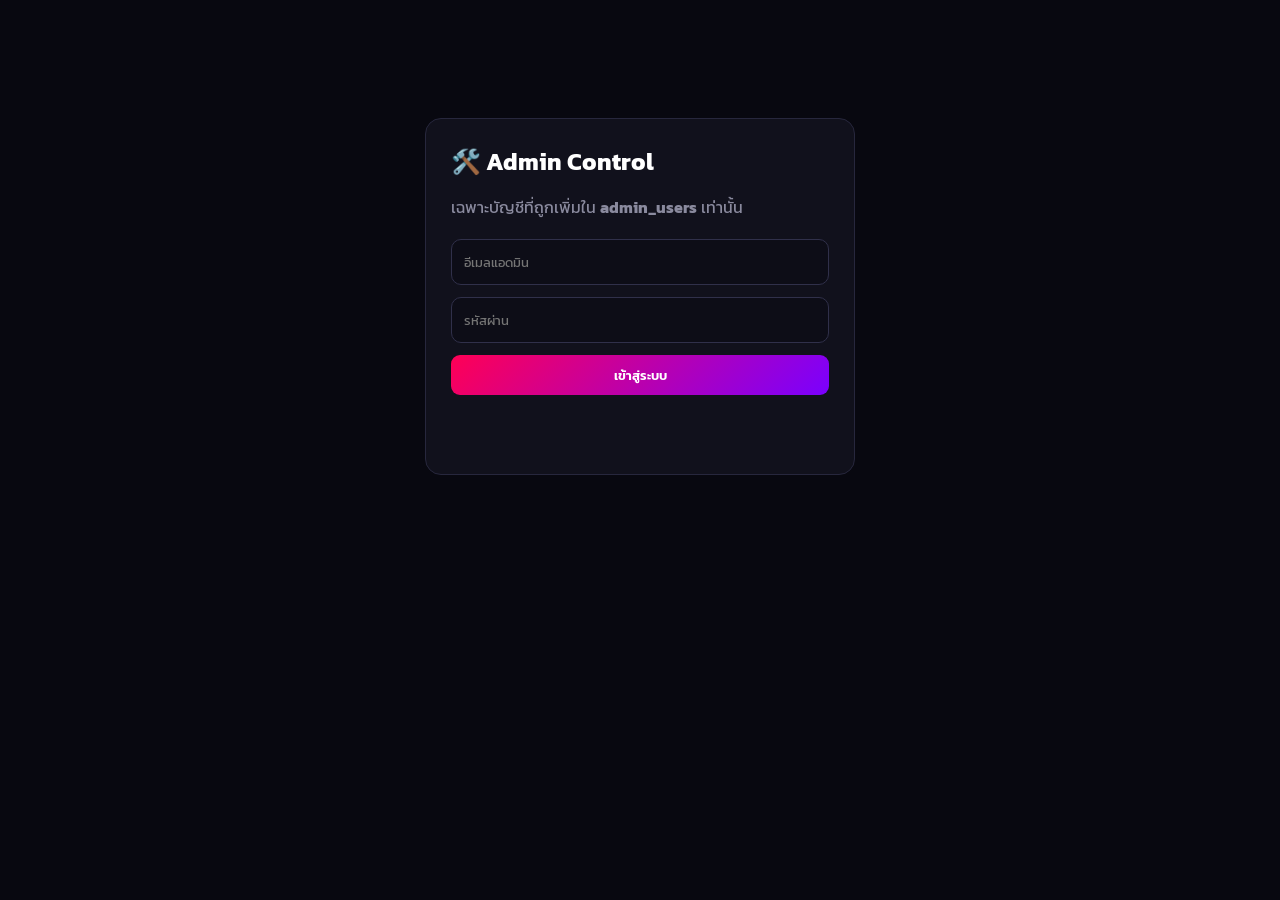
<file: admin.html>
<!DOCTYPE html>
<html lang="th">
<head>
<meta charset="UTF-8">
<meta name="viewport" content="width=device-width, initial-scale=1.0">
<title>Mystery Box — Admin Control</title>
<link rel="stylesheet" href="admin.css">
<link href="https://fonts.googleapis.com/css2?family=Kanit:wght@300;400;600;700&display=swap" rel="stylesheet">
</head>
<body>
<div class="admin-shell">
  <section id="loginPanel" class="panel login-panel">
    <h1>🛠️ Admin Control</h1>
    <p>เฉพาะบัญชีที่ถูกเพิ่มใน <b>admin_users</b> เท่านั้น</p>
    <form id="loginForm">
      <input id="adminEmail" type="email" placeholder="อีเมลแอดมิน" autocomplete="username" required>
      <input id="adminPassword" type="password" placeholder="รหัสผ่าน" autocomplete="current-password" required>
      <button type="submit">เข้าสู่ระบบ</button>
      <div id="loginMessage" class="message"></div>
    </form>
  </section>

  <section id="adminPanel" class="hidden">
    <div class="admin-header">
      <div>
        <h1>🛠️ Mystery Box Admin</h1>
        <p>ควบคุมเว็บ • อนุมัติเติมเงิน • จัดการเหรียญผู้เล่น</p>
      </div>
      <div class="header-actions">
        <button id="refreshBtn" class="secondary">รีเฟรช</button>
        <button id="logoutBtn" class="secondary">ออกจากระบบ</button>
      </div>
    </div>

    <div class="stats" id="stats"></div>

    <nav class="tabs">
      <button class="tab active" data-tab="topups">💰 เติมเงิน</button>
      <button class="tab" data-tab="claims">🎁 ขอรับรางวัล</button>
      <button class="tab" data-tab="users">👥 ผู้เล่น</button>
      <button class="tab" data-tab="boxes">📦 จัดการกล่อง</button>
      <button class="tab" data-tab="site">🌐 ควบคุมเว็บ</button>
    </nav>

    <div id="adminStatus" class="message"></div>

    <section class="tab-panel active" data-panel="topups">
      <div class="toolbar">
        <select id="topupFilter">
          <option value="all">ทั้งหมด</option>
          <option value="pending">รอตรวจสอบ</option>
          <option value="approved">อนุมัติแล้ว</option>
          <option value="rejected">ปฏิเสธแล้ว</option>
        </select>
        <input id="topupSearch" placeholder="ค้นหา Username / UUID">
      </div>
      <div id="topupList" class="request-list"></div>
    </section>

    <section class="tab-panel" data-panel="claims">
      <div class="toolbar">
        <select id="claimFilter">
          <option value="all">ทั้งหมด</option>
          <option value="pending">รอตรวจสอบ</option>
          <option value="approved">อนุมัติแล้ว</option>
          <option value="rejected">ปฏิเสธแล้ว</option>
        </select>
        <input id="claimSearch" placeholder="ค้นหา Username / UUID / Email">
      </div>
      <div id="claimList" class="request-list"></div>
    </section>

    <section class="tab-panel" data-panel="users">
      <div class="toolbar">
        <input id="userSearch" placeholder="ค้นหา Username / UUID / Email">
      </div>
      <div id="userList" class="user-list"></div>
      <div id="userPagination" class="pagination"></div>
    </section>

    <section class="tab-panel" data-panel="boxes">
      <div class="box-admin-head">
        <div>
          <h2>📦 จัดการกล่องสุ่มทั้ง 5 กล่อง</h2>
          <p>ปรับชื่อ ราคา ของรางวัล รูปรางวัล และอัตราดรอปได้จากหน้านี้</p>
        </div>
        <button id="saveBoxesBtn" class="approve-btn">💾 บันทึกการตั้งค่ากล่องทั้งหมด</button>
      </div>
      <div id="boxAdminList" class="box-admin-list"></div>
      <div id="boxMessage" class="message"></div>
    </section>

    <section class="tab-panel" data-panel="site">
      <div class="panel settings-card">
        <h2>🌐 ตั้งค่าเว็บไซต์</h2>
        <label class="switch-row">
          <span><b>โหมดปิดปรับปรุง</b><small>ผู้เล่นจะเห็นหน้าเว็บถูกปิดชั่วคราว</small></span>
          <input id="maintenanceToggle" type="checkbox">
        </label>
        <label>
          <span>ประกาศหน้าเว็บ</span>
          <textarea id="announcement" rows="4" maxlength="500" placeholder="ข้อความประกาศ..."></textarea>
        </label>
        <div class="actions">
          <button id="saveSiteBtn" class="approve-btn">บันทึกการตั้งค่า</button>
        </div>
        <div id="siteMessage" class="message"></div>
      </div>
    </section>
  </section>
</div>
<script type="module" src="admin.js"></script>
</body>
</html>
</file>
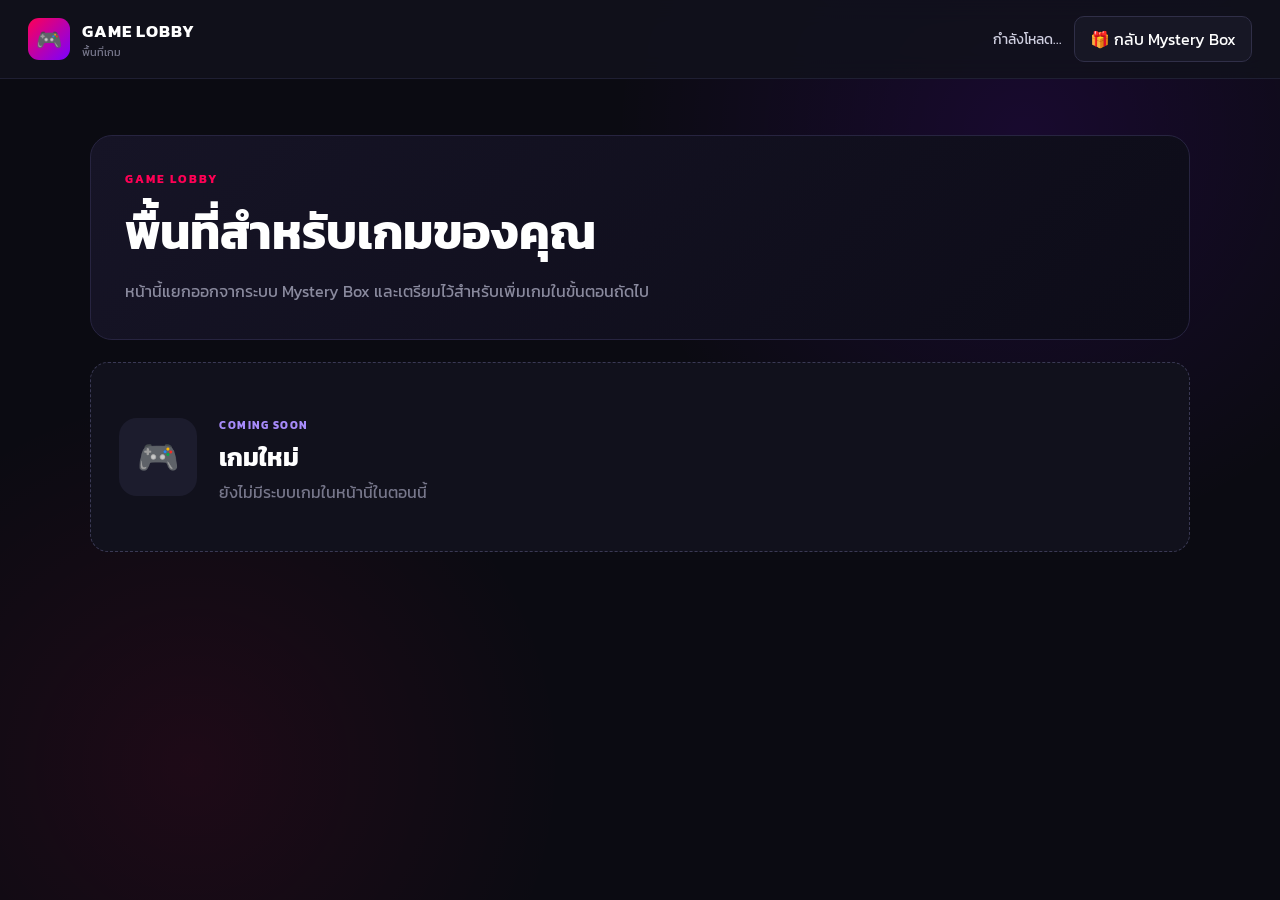
<file: game-lobby.html>
<!DOCTYPE html>
<html lang="th">
<head>
  <meta charset="UTF-8">
  <meta name="viewport" content="width=device-width, initial-scale=1.0">
  <title>Game Lobby</title>
  <link rel="stylesheet" href="game-lobby.css">
  <link href="https://fonts.googleapis.com/css2?family=Kanit:wght@300;400;500;600;700&display=swap" rel="stylesheet">
</head>
<body>
  <main class="lobby-shell">
    <header class="lobby-topbar">
      <div class="brand">
        <div class="brand-icon">🎮</div>
        <div>
          <strong>GAME LOBBY</strong>
          <span>พื้นที่เกม</span>
        </div>
      </div>
      <div class="user-area">
        <span id="username">กำลังโหลด...</span>
        <button id="backMysteryBox" type="button">🎁 กลับ Mystery Box</button>
      </div>
    </header>

    <section class="lobby-content">
      <div class="lobby-hero">
        <div class="eyebrow">GAME LOBBY</div>
        <h1>พื้นที่สำหรับเกมของคุณ</h1>
        <p>หน้านี้แยกออกจากระบบ Mystery Box และเตรียมไว้สำหรับเพิ่มเกมในขั้นตอนถัดไป</p>
      </div>

      <section class="game-slot">
        <div class="game-icon">🎮</div>
        <div class="game-slot-copy">
          <span class="coming-soon">COMING SOON</span>
          <h2>เกมใหม่</h2>
          <p>ยังไม่มีระบบเกมในหน้านี้ในตอนนี้</p>
        </div>
      </section>
    </section>
  </main>

  <div id="authGuard" class="guard hidden">
    <div class="guard-card">
      <div class="guard-icon">🔐</div>
      <h2>ต้องเข้าสู่ระบบก่อน</h2>
      <p>กำลังพากลับไปหน้า Mystery Box...</p>
    </div>
  </div>

  <script type="module" src="game-lobby.js"></script>
</body>
</html>
</file>
<file: admin.css>
*{box-sizing:border-box;font-family:'Kanit',sans-serif}
body{margin:0;background:#080810;color:#fff}.admin-shell{max-width:1180px;margin:0 auto;padding:28px 18px}
.panel,.request-card,.settings-card,.user-card{background:#11111c;border:1px solid #27273d;border-radius:16px}
.login-panel{max-width:430px;margin:10vh auto;padding:25px}.login-panel h1{margin:0 0 6px}.login-panel p,.admin-header p,.meta,small{color:#8a8a9e}
.login-panel form{display:flex;flex-direction:column;gap:12px;margin-top:20px}.login-panel input,.toolbar input,.toolbar select,.settings-card textarea{width:100%;padding:12px;border:1px solid #30304a;border-radius:10px;background:#0d0d17;color:#fff}
.login-panel button,.header-actions button,.approve-btn,.reject-btn,.copy-btn,.adjust-btn{border:0;border-radius:9px;padding:10px 14px;cursor:pointer;color:#fff;background:linear-gradient(135deg,#ff0055,#7a00ff);font-weight:600}
.secondary,.copy-btn{background:#25253d!important}.hidden{display:none!important}.admin-header{display:flex;justify-content:space-between;align-items:center;gap:15px;margin-bottom:18px}.header-actions{display:flex;gap:8px}
.stats{display:grid;grid-template-columns:repeat(4,1fr);gap:12px;margin-bottom:16px}.stat{padding:16px;border-radius:14px;background:#11111c;border:1px solid #27273d}.stat b{display:block;font-size:25px}.stat span{color:#88889c;font-size:13px}
.tabs{display:flex;gap:8px;margin:12px 0;border-bottom:1px solid #29293e}.tab{background:transparent;color:#aaa;border:0;padding:12px 16px;cursor:pointer;border-bottom:2px solid transparent}.tab.active{color:#fff;border-bottom-color:#a600ff}
.tab-panel{display:none}.tab-panel.active{display:block}.toolbar{display:flex;gap:10px;margin:14px 0}.toolbar input{flex:1}.toolbar select{max-width:180px}.request-list,.user-list{display:flex;flex-direction:column;gap:12px}
.request-card,.user-card{padding:17px}.request-head{display:flex;justify-content:space-between;gap:12px;align-items:flex-start}.request-head h3{margin:0 0 4px;font-size:15px;word-break:break-all}
.status{padding:5px 9px;border-radius:999px;font-size:12px;white-space:nowrap}.status.pending{background:#3a2c0d;color:#ffd75e}.status.approved{background:#103d27;color:#58e39b}.status.rejected{background:#40151e;color:#ff6b88}
.details-grid{display:grid;grid-template-columns:1fr 2fr 2fr;gap:10px;margin:15px 0}.detail{background:#0d0d16;border-radius:10px;padding:10px}.detail small{display:block;margin-bottom:3px}.wallet-link,.proof-link{word-break:break-all;color:#9dbdff}.proof-link{display:inline-block;margin-top:9px}
.actions{display:flex;gap:8px;margin-top:14px;flex-wrap:wrap}.approve-btn{background:#0e9f62}.reject-btn{background:#b62b4a}.adjust-btn{background:#5b3fbf}.message{min-height:22px;color:#ffcc66;margin:10px 0}.empty{text-align:center;color:#77778c;padding:40px}
.settings-card{padding:20px;max-width:720px}.settings-card h2{margin-top:0}.settings-card label{display:block;margin:16px 0}.settings-card textarea{resize:vertical;margin-top:7px}.switch-row{display:flex!important;justify-content:space-between;align-items:center;gap:20px}.switch-row small{display:block;margin-top:4px}.switch-row input{width:22px;height:22px}
.user-main{display:flex;justify-content:space-between;gap:12px}.coin{font-size:22px}.user-actions{display:flex;gap:8px;margin-top:12px}.user-actions input{width:130px;padding:9px;border:1px solid #30304a;border-radius:8px;background:#0d0d17;color:#fff}
@media(max-width:700px){.admin-header,.request-head,.user-main{flex-direction:column}.stats{grid-template-columns:repeat(2,1fr)}.details-grid{grid-template-columns:1fr}.toolbar{flex-direction:column}.toolbar select{max-width:none}.header-actions{width:100%}.header-actions button{flex:1}}

.pagination{display:flex;justify-content:space-between;align-items:center;gap:12px;margin:18px 0 30px;padding:14px 16px;background:#11111c;border:1px solid #27273d;border-radius:14px}.page-info{color:#8a8a9e;font-size:13px}.page-buttons{display:flex;gap:6px;align-items:center}.page-btn{min-width:38px;height:36px;padding:0 10px;border:1px solid #30304a;border-radius:9px;background:#0d0d17;color:#fff;cursor:pointer}.page-btn.active{background:linear-gradient(135deg,#ff0055,#7a00ff);border-color:transparent;font-weight:700}.page-btn:disabled{opacity:.35;cursor:not-allowed}.user-number{display:inline-block;margin-right:7px;color:#9b7cff;font-size:12px;font-weight:700}.user-card{min-height:110px}@media(max-width:700px){.pagination{flex-direction:column;align-items:stretch}.page-buttons{justify-content:center}}

.claim-items{display:flex;flex-direction:column;gap:7px;margin-top:10px}
.claim-item{display:flex;align-items:center;gap:9px;padding:9px 10px;background:#0d0d16;border-radius:9px}
.claim-item .claim-icon{font-size:24px}.claim-item .claim-name{font-weight:600;flex:1}.claim-item .claim-rarity{font-size:12px;color:#aaa}

/* Box / reward administration */
.box-admin-head{display:flex;justify-content:space-between;align-items:center;gap:16px;margin:18px 0}
.box-admin-head h2{margin:0 0 4px}.box-admin-head p{margin:0;color:#8a8a9e}
.box-admin-list{display:flex;flex-direction:column;gap:16px}.box-admin-card{background:#11111c;border:1px solid #27273d;border-radius:16px;padding:18px}
.box-admin-title{display:flex;justify-content:space-between;gap:12px;align-items:flex-start;margin-bottom:14px}.box-admin-title h3{margin:0 0 3px}
.drop-total{padding:5px 9px;border-radius:999px;font-size:12px;white-space:nowrap}.drop-total.ok{background:#103d27;color:#58e39b}.drop-total.warn{background:#3a2c0d;color:#ffd75e}
.box-fields{display:grid;grid-template-columns:2fr 1.5fr 1fr 1fr;gap:10px;margin-bottom:18px}.box-fields label,.reward-admin-main label{display:flex;flex-direction:column;gap:6px;color:#aaa;font-size:12px}
.box-fields input,.box-fields select,.reward-admin-main input,.reward-admin-main select{width:100%;padding:10px;border:1px solid #30304a;border-radius:9px;background:#0d0d17;color:#fff;min-width:0}
.reward-admin-head{display:flex;justify-content:space-between;align-items:center;margin:4px 0 10px}.reward-admin-head h4{margin:0}
.reward-admin-list{display:flex;flex-direction:column;gap:10px}.reward-admin-row{display:grid;grid-template-columns:90px 1fr auto;gap:12px;align-items:center;background:#0d0d16;border-radius:12px;padding:10px}
.reward-admin-image{width:90px;height:90px;border-radius:10px;overflow:hidden;background:#171725;display:flex;align-items:center;justify-content:center}.reward-image-preview{width:100%;height:100%;object-fit:contain}.reward-image-empty{font-size:28px;opacity:.65}
.reward-admin-main{display:grid;grid-template-columns:2fr 1fr 1fr 1.5fr;gap:8px;align-items:end}.reward-file-note{grid-column:4;color:#77778c;font-size:11px;margin-top:-2px}
.remove-reward-btn{align-self:center}.add-reward-btn{padding:8px 12px}
@media(max-width:900px){.box-fields{grid-template-columns:1fr 1fr}.reward-admin-main{grid-template-columns:1fr 1fr}.reward-file-note{grid-column:1/-1}.box-admin-head{flex-direction:column;align-items:stretch}}
@media(max-width:600px){.reward-admin-row{grid-template-columns:70px 1fr}.reward-admin-image{width:70px;height:70px}.remove-reward-btn{grid-column:1/-1}.box-fields{grid-template-columns:1fr}}
</file>
<file: game-lobby.css>
* {
  box-sizing: border-box;
  margin: 0;
  padding: 0;
  font-family: 'Kanit', sans-serif;
}

body {
  min-height: 100vh;
  background: #0b0b12;
  color: #fff;
}

button {
  font: inherit;
}

.lobby-shell {
  min-height: 100vh;
  background:
    radial-gradient(circle at 80% 15%, rgba(122, 0, 255, 0.12), transparent 32%),
    radial-gradient(circle at 15% 85%, rgba(255, 0, 85, 0.08), transparent 28%),
    #0b0b12;
}

.lobby-topbar {
  min-height: 76px;
  padding: 16px 28px;
  display: flex;
  align-items: center;
  justify-content: space-between;
  gap: 20px;
  border-bottom: 1px solid #1f1f33;
  background: rgba(17, 17, 28, 0.9);
  backdrop-filter: blur(12px);
}

.brand,
.user-area {
  display: flex;
  align-items: center;
}

.brand {
  gap: 12px;
}

.brand-icon {
  width: 42px;
  height: 42px;
  display: grid;
  place-items: center;
  border-radius: 11px;
  background: linear-gradient(135deg, #ff0055, #7a00ff);
  font-size: 21px;
}

.brand strong {
  display: block;
  font-size: 17px;
  letter-spacing: 1px;
}

.brand span {
  display: block;
  color: #77778b;
  font-size: 11px;
}

.user-area {
  gap: 12px;
}

#username {
  color: #cfcfe0;
  font-size: 14px;
}

#backMysteryBox {
  border: 1px solid #302f48;
  border-radius: 10px;
  padding: 10px 15px;
  background: #171725;
  color: #fff;
  cursor: pointer;
  transition: 0.2s;
}

#backMysteryBox:hover {
  background: #222238;
  border-color: #7a00ff;
  transform: translateY(-1px);
}

.lobby-content {
  width: min(1100px, calc(100% - 40px));
  margin: 0 auto;
  padding: 56px 0 80px;
}

.lobby-hero {
  padding: 34px;
  border: 1px solid #272440;
  border-radius: 22px;
  background: linear-gradient(135deg, #161426, #0d0c18);
}

.eyebrow {
  color: #ff0055;
  font-size: 12px;
  font-weight: 700;
  letter-spacing: 2px;
}

.lobby-hero h1 {
  margin-top: 8px;
  font-size: clamp(30px, 5vw, 48px);
}

.lobby-hero p {
  max-width: 700px;
  margin-top: 10px;
  color: #8a8a9e;
  line-height: 1.7;
}

.game-slot {
  margin-top: 22px;
  min-height: 190px;
  padding: 28px;
  display: flex;
  align-items: center;
  gap: 22px;
  border: 1px dashed #3a3954;
  border-radius: 18px;
  background: #11111c;
}

.game-icon {
  width: 78px;
  height: 78px;
  flex: 0 0 78px;
  display: grid;
  place-items: center;
  border-radius: 18px;
  background: #1c1c2d;
  font-size: 34px;
}

.coming-soon {
  color: #a78bfa;
  font-size: 11px;
  font-weight: 700;
  letter-spacing: 1.5px;
}

.game-slot h2 {
  margin-top: 3px;
  font-size: 25px;
}

.game-slot p {
  margin-top: 4px;
  color: #77778b;
}

.guard {
  position: fixed;
  inset: 0;
  z-index: 10;
  display: grid;
  place-items: center;
  background: rgba(6, 6, 12, 0.92);
}

.guard.hidden {
  display: none;
}

.guard-card {
  width: min(420px, calc(100% - 32px));
  padding: 32px;
  text-align: center;
  border: 1px solid #302f48;
  border-radius: 18px;
  background: #11111c;
}

.guard-icon {
  font-size: 36px;
  margin-bottom: 10px;
}

.guard-card p {
  margin-top: 7px;
  color: #8a8a9e;
}

@media (max-width: 700px) {
  .lobby-topbar {
    padding: 14px 16px;
    align-items: flex-start;
  }

  .user-area {
    flex-direction: column;
    align-items: flex-end;
    gap: 6px;
  }

  #username {
    max-width: 130px;
    overflow: hidden;
    text-overflow: ellipsis;
    white-space: nowrap;
  }

  .lobby-content {
    width: min(100% - 24px, 1100px);
    padding-top: 24px;
  }

  .lobby-hero,
  .game-slot {
    padding: 22px;
  }

  .game-slot {
    align-items: flex-start;
  }
}
</file>
